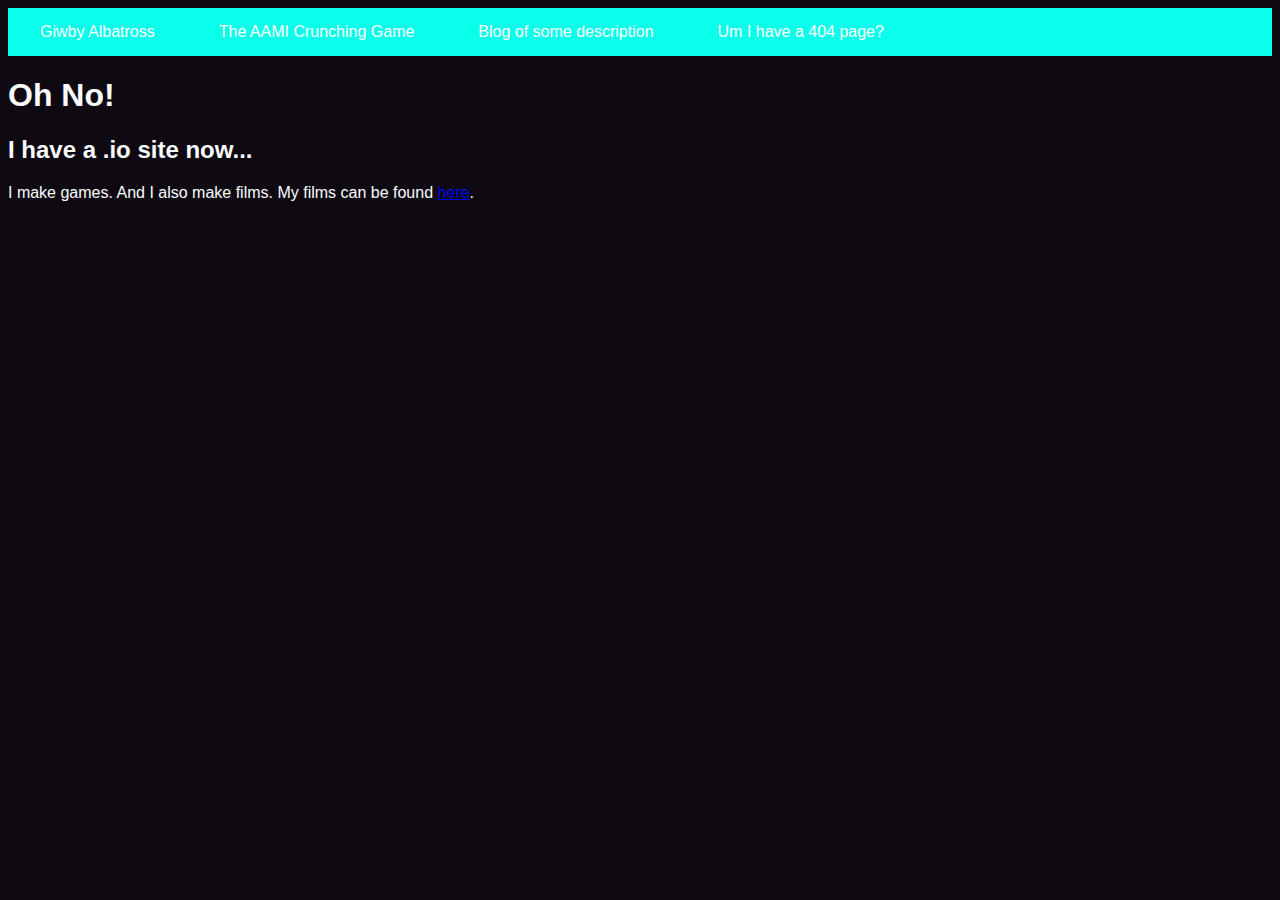
<file: index.html>
<!DOCTYPE html>
<html>
  <head>
    <title>Oh No I Have a .io Site Now</title>
    <link rel="stylesheet" href="/style.css">
  </head>
  <body>
    <nav>
      <!-- navgation bar -->
      <div style="color: #000;">
        <a href="https://giwbyalbatross.github.io/" class="button">Giwby Albatross</a>
      </div>
      <div style="color: #000;">
        <a href="/aami-crunching.html" class="button">The AAMI Crunching Game</a>
      </div>
      <div style="color: #000;">
	      <a href="/blog/" class="button">Blog of some description</a>
      </div>
      <div style="color: #000;">
        <a href="/404.html" class="button">Um I have a 404 page?</a>
      </div>
    </nav>
    <h1>
      Oh No!
    </h1>
    <h2>
      I have a .io site now...
    </h2>
    <p>
      I make games. And I also make films. My films can be found <a href="https://youtube.com/@GilVioletStudios">here</a>.
    </p>
  </body>
</html>
</file>
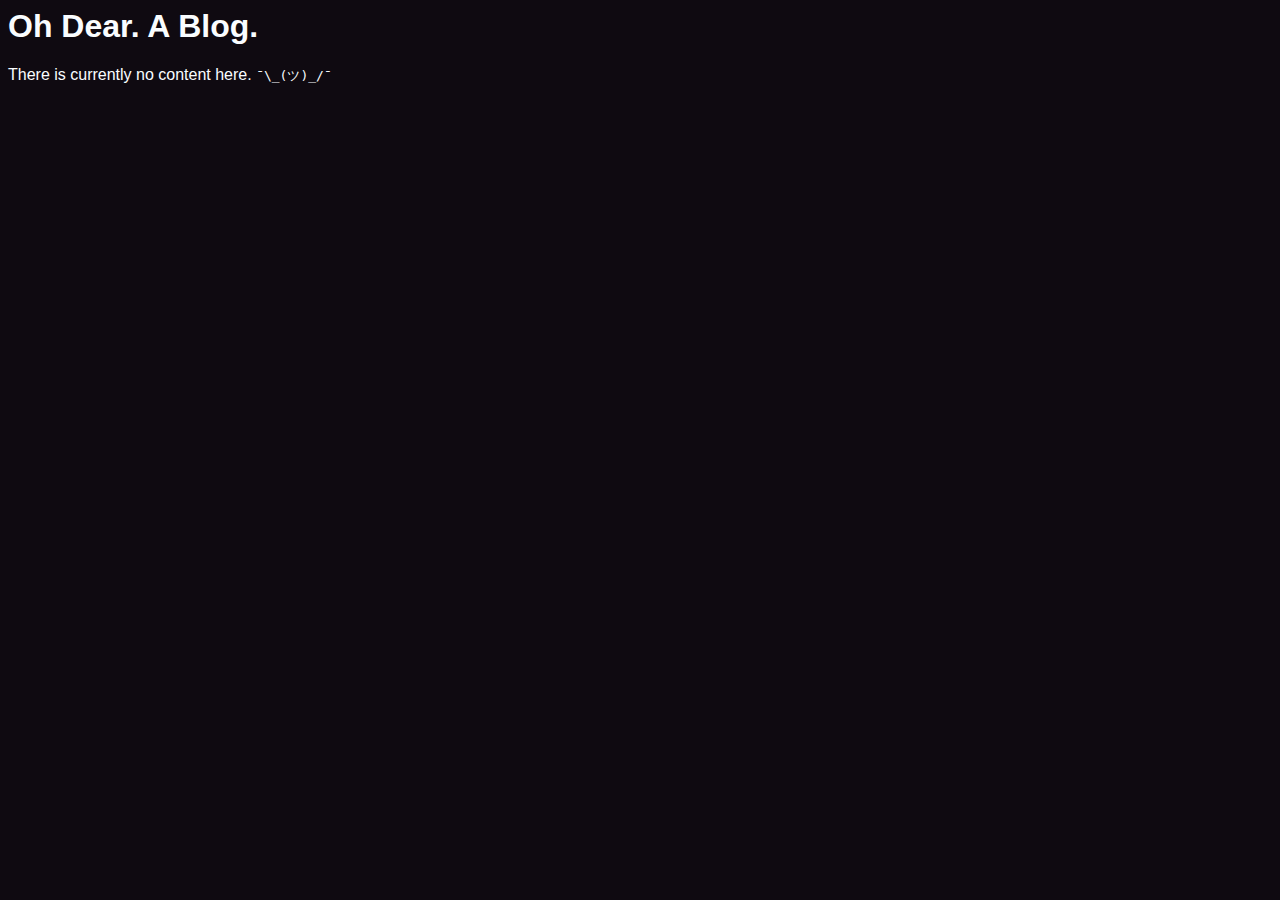
<file: blog/index.html>
<html>
    <head>
        <title>Oh Dear. A Blog.</title>
        <link rel="stylesheet" href="/style.css">
    </head>
    <body>
        <h1>Oh Dear. A Blog.</h1>
        <p>There is currently no content here. <code>¯\_(ツ)_/¯</code> </p>
    </body>
</html>
</file>
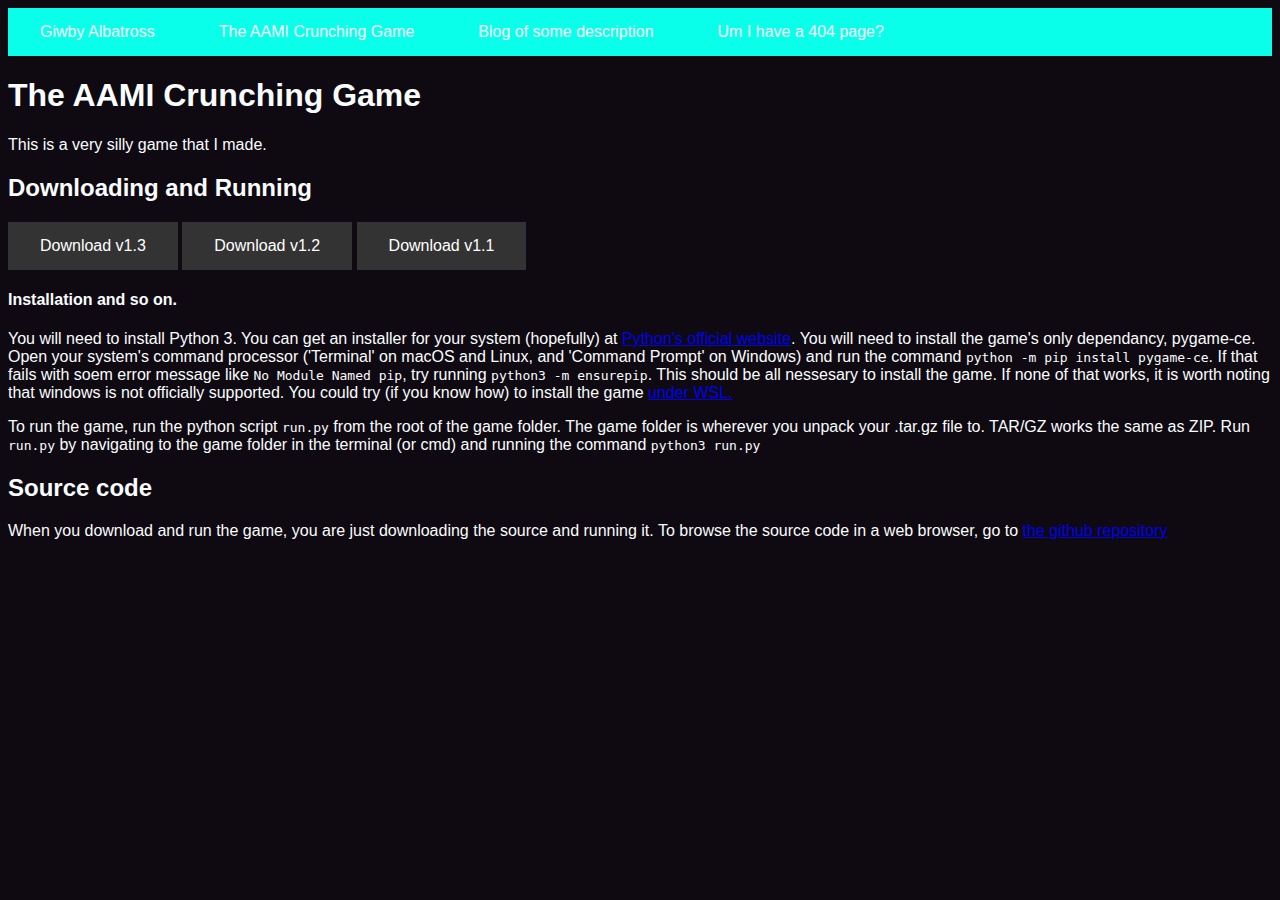
<file: aami-crunching.html>
<!DOCTYPE html>
<html>
  <head>
    <title>Oh No I Have a .io Site Now</title>
    <link rel="stylesheet" href="/style.css">
  </head>
  <body>
    <nav>
      <!-- navgation bar -->
      <div style="color: #000;">
        <a href="https://giwbyalbatross.github.io/" class="button">Giwby Albatross</a>
      </div>
      <div style="color: #000;">
        <a href="/aami-crunching.html" class="button">The AAMI Crunching Game</a>
      </div>
      <div style="color: #000;">
	      <a href="/blog/" class="button">Blog of some description</a>
      </div>
      <div style="color: #000;">
        <a href="/404.html" class="button">Um I have a 404 page?</a>
      </div>
    </nav>
    <h1>The AAMI Crunching Game</h1>
    <p>This is a very silly game that I made.</p>
    <h2>Downloading and Running</h2>
    <a href="https://github.com/GiwbyAlbatross/aami-crunching-game/raw/refs/heads/main/releases/release-13-010725_BETA.tar.gz" class="button" style="background-color: #333;">Download v1.3</a>
    <a href="https://github.com/GiwbyAlbatross/aami-crunching-game/raw/refs/heads/main/releases/release-12-010525_BETA.tar.gz" class="button" style="background-color: #333;">Download v1.2</a>
    <a href="/downloads/aami-crunching/release-11-250325.tar.gz" class="button" style="background-color: #333;">Download v1.1</a>
    <h4>Installation and so on.</h4>
    <p>You will need to install Python 3. You can get an installer for your system (hopefully) at <a href="https://www.python.org/downloads">Python's official website</a>.
    You will need to install the game's only dependancy, pygame-ce. Open your system's command processor ('Terminal' on macOS and Linux, and 'Command Prompt' on Windows) and run the command <code>python -m pip install pygame-ce</code>. If that fails with soem error message like <code>No Module Named pip</code>, try running <code>python3 -m ensurepip</code>.
    This should be all nessesary to install the game. If none of that works, it is worth noting that windows is not officially supported. You could try (if you know how) to install the game <a href="https://learn.microsoft.com/en-gb/windows/wsl/install">under WSL.</a></p>
    <p>To run the game, run the python script <code>run.py</code> from the root of the game folder. The game folder is wherever you unpack your .tar.gz file to. TAR/GZ works the same as ZIP. Run <code>run.py</code> by navigating to the game folder in the terminal (or cmd) and running the command <code>python3 run.py</code></p>
    <h2>Source code</h2>
    <p>When you download and run the game, you are just downloading the source and running it. To browse the source code in a web browser, go to <a href="https://github.com/GiwbyAlbatross/aami-crunching-game">the github repository</a></p>
  </body>
</html>
</file>
<file: style.css>
body { /* default theme */
  background-color: #0f0a11;
  font-family: Arial, Tahoma, sans-serif;
  color: #fafdff;
}

.background-alternate { /* alternate background class */
  background-color: #0a0f11;
}

nav { /* navbar, automatically a flex element */
  background-color: #0affea;
  display: flex;
  color: #000;
}

.button {
  border: none;
  color: white;
  padding: 15px 32px;
  text-align: center;
  text-decoration: none;
  display: inline-block;
  font-size: 16px;
}
</file>
